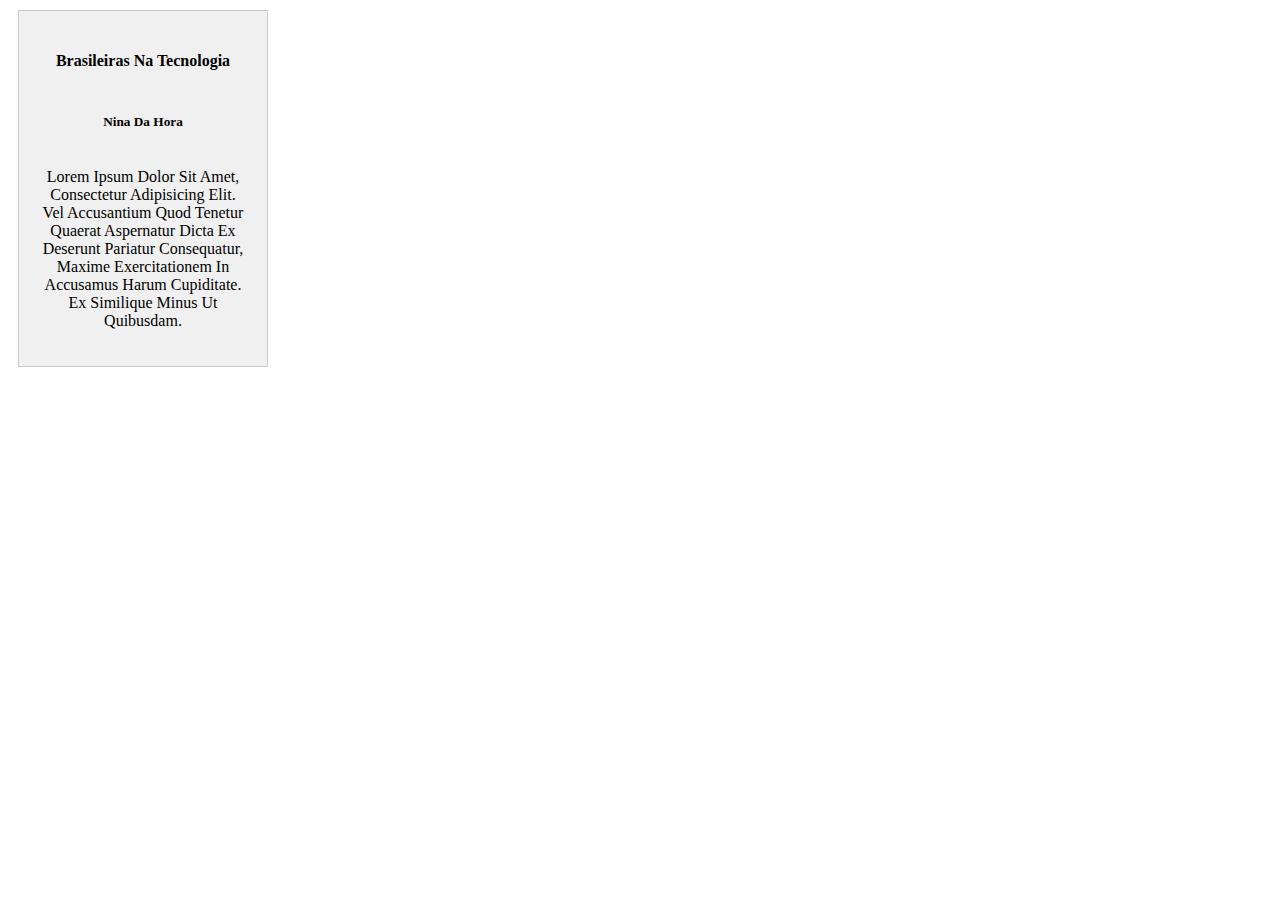
<file: aula-frontend/Aula-FrontEnd/HTML/teste.html>
<!DOCTYPE html>
<html lang="en">

<head>
    <meta charset="UTF-8">
    <meta name="viewport" content="width=device-width, initial-scale=1.0">
    <title>Document</title>
    <link rel="stylesheet" type="text/css" href="../css/styte.css">
</head>

<body>
    <!-- criamos uma classe chamada banner usando tag -->
    <div class="banner">
    <h4>Brasileiras na tecnologia</h4>

    <h5>Nina da hora</h5>
    <p>Lorem ipsum dolor sit amet, consectetur adipisicing elit. Vel accusantium quod tenetur quaerat aspernatur dicta ex deserunt pariatur consequatur, maxime exercitationem in accusamus harum cupiditate. Ex similique minus ut quibusdam.</p>
    </div>
</body>

</html>
</file>
<file: aula-frontend/Aula-FrontEnd/css/styte.css>
.banner {
    display:grid;
    box-sizing:border-box;
    padding: 20px;
    margin:10px;
    width: 250px;
    height:auto;
    background-color:#f0f0f0;
    text-align: center;
    text-decoration: solid;
    text-transform: capitalize;
    border: 1px solid #ccc;
}
</file>
